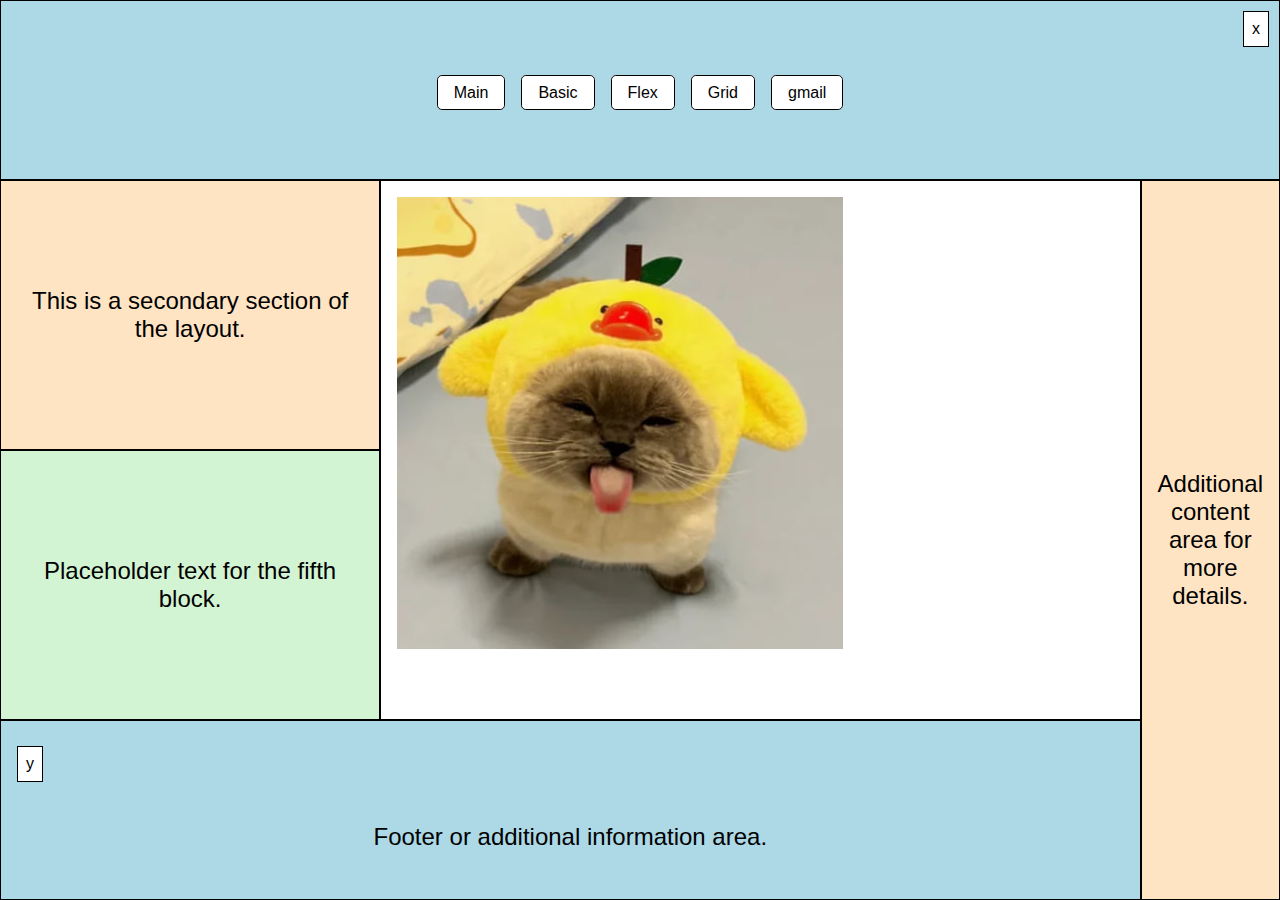
<file: index.html>
<!DOCTYPE html>
<html lang="en">
<head>
    <meta charset="UTF-8">
    <meta name="viewport" content="width=device-width, initial-scale=1.0">
    <title>Final Grid Layout</title>
    <link rel="stylesheet" href="styles.css">
</head>
<body>
    <div class="container">
        <div class="box box1">
            <div class="nav-menu">
                <ul>
                    <li><a href="./index.html">Main</a></li>
                    <li><a href="./basic.html">Basic</a></li>
                    <li><a href="./flex.html">Flex</a></li>
                    <li><a href="./grid.html">Grid</a></li>
                    <li><a href="./gmail.html">gmail</a></li>
                </ul>
            </div>
            <div class="inner-box boxX">x</div>
        </div>
        <div class="box box2">
            <p>This is a secondary section of the layout.</p>
        </div>
        <div class="box box3">
            <div class="image-container">
                <img src="./images/1.jpg" alt="Example Image" usemap="#image-map">
                <map name="image-map">
                    <area shape="rect" coords="0,0,1000,1000" href="https://www.youtube.com/watch?v=oHg5SJYRHA0" alt="Full Image Link" title="Click for more details">
                </map>
            </div>
        </div>
        <div class="box box4">
            <p>Additional content area for more details.</p>
        </div>
        <div class="box box5">
            <p>Placeholder text for the fifth block.</p>
        </div>
        <div class="box box6">
            <p>Footer or additional information area.</p>
            <div class="inner-box boxY">y</div>
        </div>
    </div>
</body>
</html>
</file>
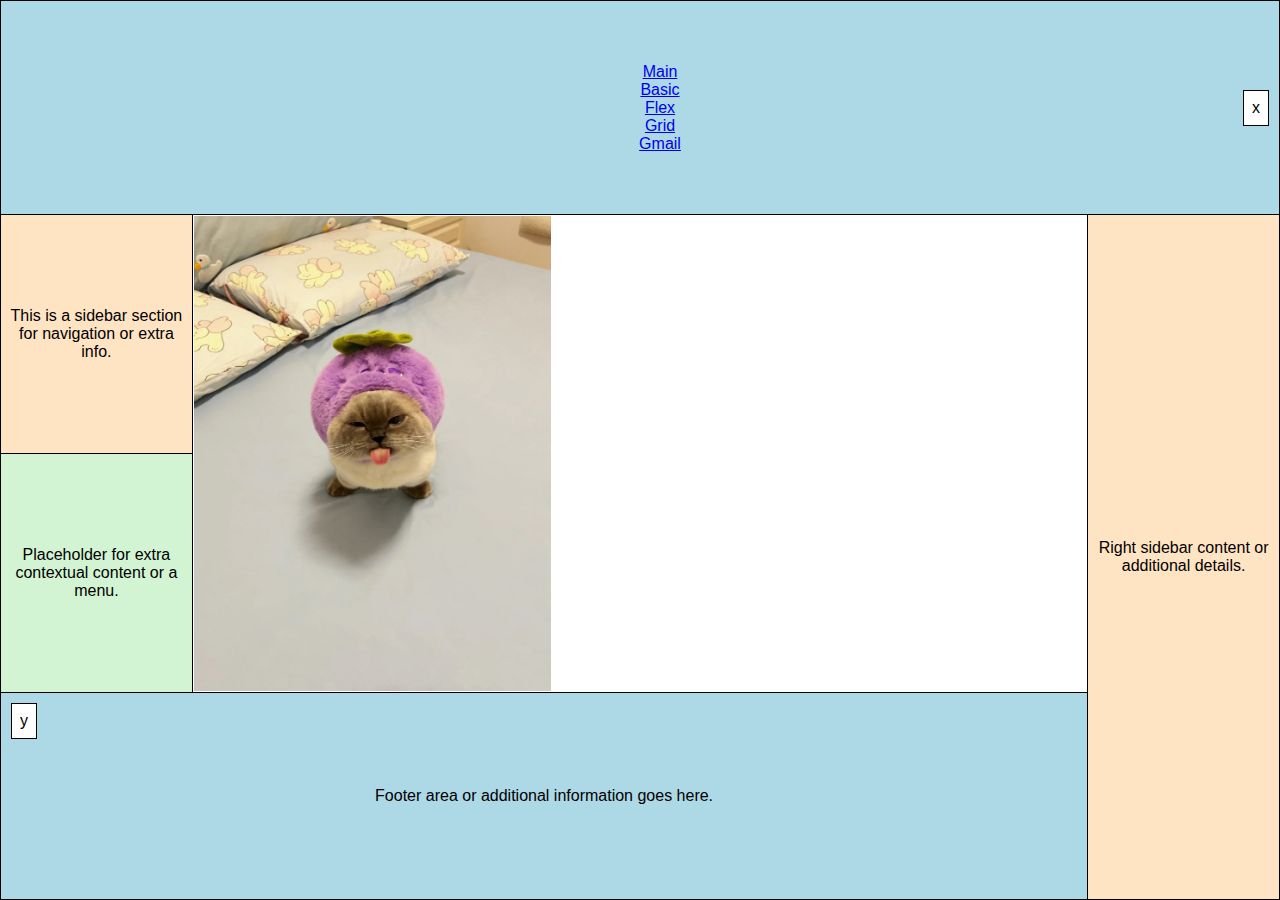
<file: basic.html>
<!DOCTYPE html>
<html lang="en">
<head>
    <meta charset="UTF-8">
    <meta name="viewport" content="width=device-width, initial-scale=1.0">
    <title>Table Layout</title>
    <link rel="stylesheet" href="basic.css">
</head>
<body>
    <table>
        <tr>
            <td colspan="3" class="box1">
                <div class="inner-box boxX">x</div>
                <nav class="nav-menu">
                    <ul>
                        <li><a href="./index.html">Main</a></li>
                        <li><a href="./basic.html">Basic</a></li>
                        <li><a href="./flex.html">Flex</a></li>
                        <li><a href="./grid.html">Grid</a></li>
                        <li><a href="./gmail.html">Gmail</a></li>
                    </ul>
                </nav>
            </td>
        </tr>
        <tr>
            <td class="left box2">
                <p>This is a sidebar section for navigation or extra info.</p>
            </td>
            <td rowspan="2" class="center box3">
                <div class="image-container">
                    <img src="./images/3.jpg" alt="Example Image" usemap="#image-map">
                    <map name="image-map">
                        <area shape="rect" coords="0,0,1000,1000" href="https://www.youtube.com/watch?v=oHg5SJYRHA0" alt="Full Image Link" title="Click for more details">
                    </map>
                </div>
            </td>
            <td rowspan="3" class="right box4">
                <p>Right sidebar content or additional details.</p>
            </td>
        </tr>
        <tr>
            <td class="left box5">
                <p>Placeholder for extra contextual content or a menu.</p>
            </td>
        </tr>
        <tr>
            <td colspan="2" class="box6">
                <p>Footer area or additional information goes here.</p>
                <div class="inner-box boxY">y</div>
            </td>
        </tr>
    </table>
</body>
</html>
</file>
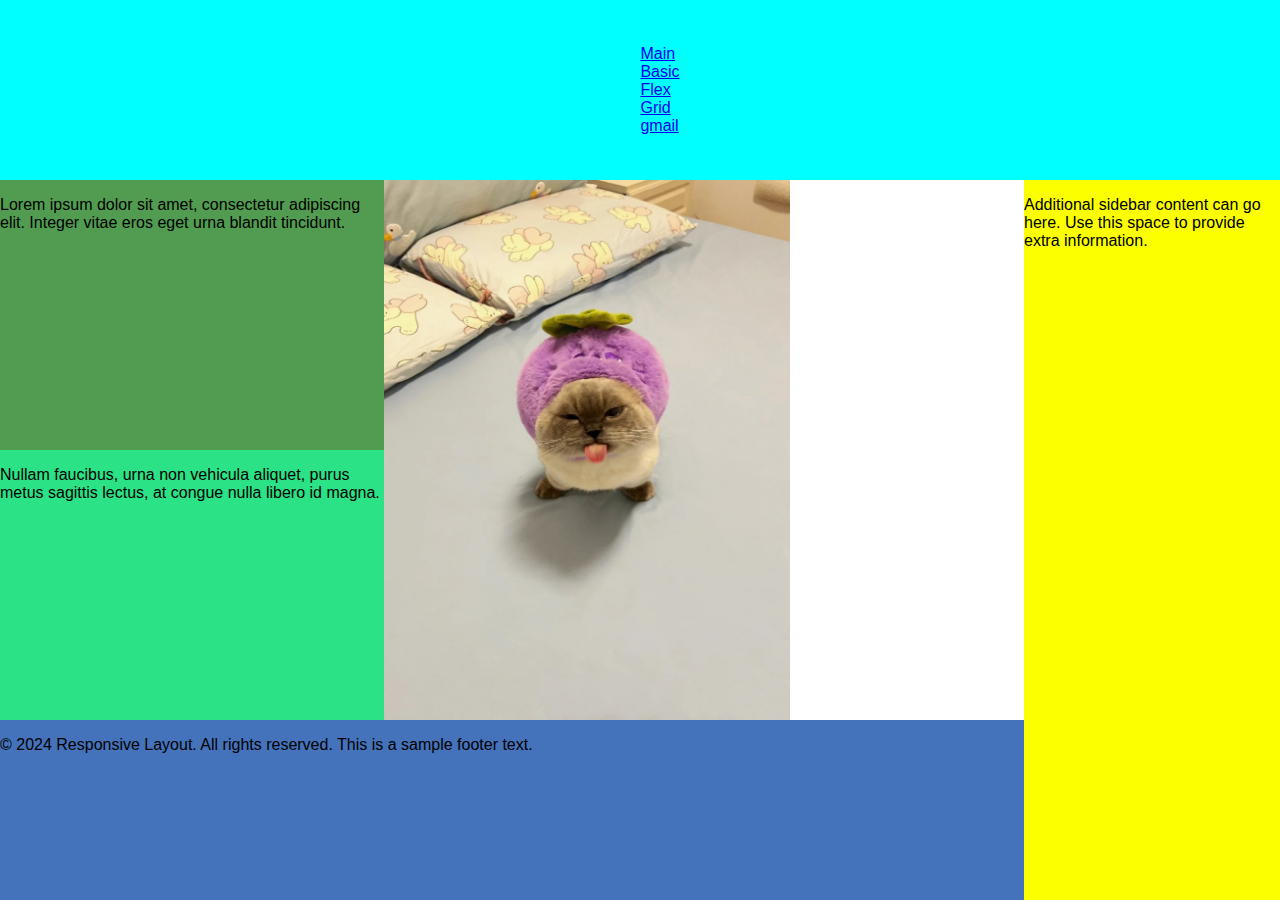
<file: flex.html>
<!DOCTYPE html>
<html lang="en">
<head>
    <meta charset="UTF-8">
    <meta name="viewport" content="width=device-width, initial-scale=1.0">
    <title>Responsive Layout</title>
    <link rel="stylesheet" href="flex.css">
</head>
<body>
    <div class="header">
        <nav class="navigation-menu">
            <ul>
                <li><a href="./index.html">Main</a></li>
                <li><a href="./basic.html">Basic</a></li>
                <li><a href="./flex.html">Flex</a></li>
                <li><a href="./grid.html">Grid</a></li>
                <li><a href="./gmail.html">gmail</a></li>
            </ul>
        </nav>
    </div>

    <div class="content">
        <div class="layout-left">
            <div class="center-section">
                <div class="center-left">
                    <div class="section-top">
                        <p>Lorem ipsum dolor sit amet, consectetur adipiscing elit. Integer vitae eros eget urna blandit tincidunt.</p>
                    </div>
                    <div class="section-bottom">
                        <p>Nullam faucibus, urna non vehicula aliquet, purus metus sagittis lectus, at congue nulla libero id magna.</p>
                    </div>
                </div>
                <div class="image-section">
                    <div class="image-container">
                        <img src="./images/3.jpg" alt="Example Image" usemap="#image-map">
                        <map name="image-map">
                            <area shape="circle" coords="224,290,15" href="https://www.youtube.com/watch?v=oHg5SJYRHA0" alt="Link 2">
                        </map>
                    </div>
                </div>
            </div>
            <div class="footer">
                <p>© 2024 Responsive Layout. All rights reserved. This is a sample footer text.</p>
            </div>
        </div>
        <div class="layout-right">
            <p>Additional sidebar content can go here. Use this space to provide extra information.</p>
        </div>
    </div>
</body>
</html>
</file>
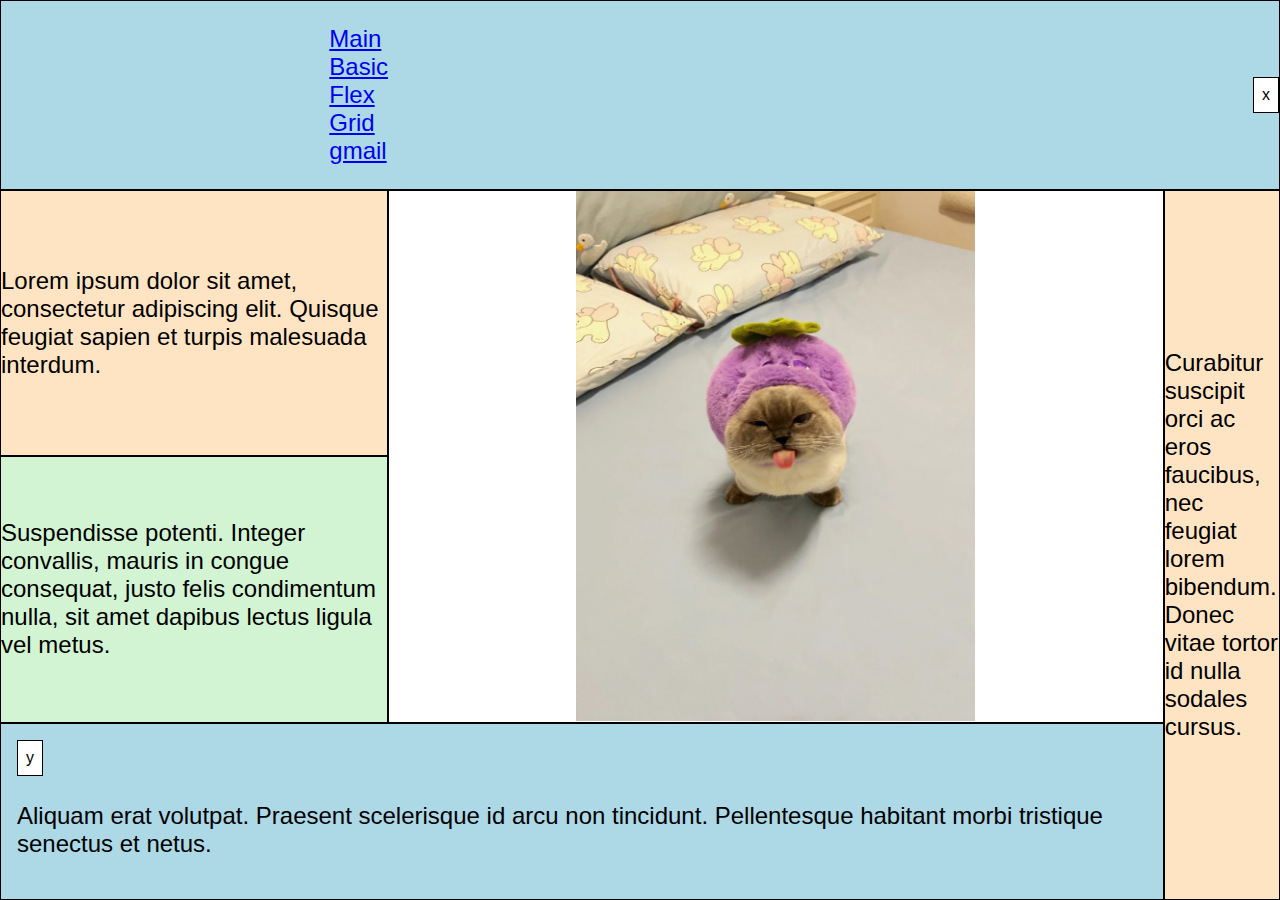
<file: grid.html>
<!DOCTYPE html>
<html lang="en">
<head>
    <meta charset="UTF-8">
    <meta name="viewport" content="width=device-width, initial-scale=1.0">
    <title>Final Grid Layout with Map</title>
    <link rel="stylesheet" href="grid.css">
</head>
<body>
    <div class="container">
        <div class="box box1">
            <nav class="nav-menu">
                <ul>
                    <li><a href="./index.html">Main</a></li>
                    <li><a href="./basic.html">Basic</a></li>
                    <li><a href="./flex.html">Flex</a></li>
                    <li><a href="./grid.html">Grid</a></li>
                    <li><a href="./gmail.html">gmail</a></li>
                </ul>
            </nav>
            <div class="inner-box boxX">x</div>
        </div>
        <div class="box box2">
            <p>Lorem ipsum dolor sit amet, consectetur adipiscing elit. Quisque feugiat sapien et turpis malesuada interdum.</p>
        </div>
        <div class="box box3">
            <div class="image-container">
                <img src="./images/3.jpg" alt="Example Image" usemap="#image-map">
                <map name="image-map">
                    <area shape="circle" coords="224,290,15" href="https://www.youtube.com/watch?v=oHg5SJYRHA0" alt="Link 2">
                </map>
            </div>
        </div>
        <div class="box box4">
            <p>Curabitur suscipit orci ac eros faucibus, nec feugiat lorem bibendum. Donec vitae tortor id nulla sodales cursus.</p>
        </div>
        <div class="box box5">
            <p>Suspendisse potenti. Integer convallis, mauris in congue consequat, justo felis condimentum nulla, sit amet dapibus lectus ligula vel metus.</p>
        </div>
        <div class="box box6">
            <p>Aliquam erat volutpat. Praesent scelerisque id arcu non tincidunt. Pellentesque habitant morbi tristique senectus et netus.</p>
            <div class="inner-box boxY">y</div>
        </div>
    </div>
</body>
</html>
</file>
<file: styles.css>
body {
    margin: 0;
    font-family: Arial, sans-serif;
    font-size: 16px;
}

ul 
{
    list-style: none;
}

.container {
    display: grid;
    grid-template-columns: 1fr 2fr 0.3fr;
    grid-template-rows: 1fr 1.5fr 1.5fr 1fr;
    height: 100vh;
    gap: 0;
    padding: 0;
}

.box {
    display: grid;
    place-items: center;
    font-size: 1.5rem;
    border: 0.3px solid #000;
    box-sizing: border-box;
    text-align: center;
    padding: 1rem;
}

.box1 {
    grid-column: 1 / 4;
    grid-row: 1;
    background-color: #add8e6;
    display: flex;
    justify-content: center; 
    align-items: center; 
    position: relative;
    flex-direction: column;
}

.nav-menu ul {
    display: flex;
    list-style: none;
    padding: 0;
    margin: 0;
    gap: 1rem;
}

.nav-menu ul li {
    margin: 0;
}

.nav-menu ul li a {
    text-decoration: none;
    font-size: 1rem;
    color: #000;
    padding: 0.5rem 1rem;
    border: 1px solid #000;
    border-radius: 0.3rem;
    background-color: #fff;
    transition: all 0.3s ease;
}

.nav-menu ul li a:hover {
    background-color: #000;
    color: #fff;
}

.boxX {
    position: absolute;
    top: 10px;
    right: 10px;
    background-color: #fff;
    border: 0.3px solid #000;
    padding: 0.5rem;
    font-size: 1rem;
}

.box2 {
    grid-column: 1;
    grid-row: 2;
    background-color: #ffe4c4;
}

.box5 {
    grid-column: 1;
    grid-row: 3;
    background-color: #d3f4d3;
}

.box3 {
    grid-column: 2;
    grid-row: 2 / 4;
    background-color: #ffffff;
}

.box4 {
    grid-column: 3;
    grid-row: 2 / 5;
    background-color: #ffe4c4;
}

.box6 {
    grid-column: 1 / 3;
    grid-row: 4;
    background-color: #add8e6;
    display: grid;
    grid-template-areas: "label";
    padding: 1rem;
}

.boxY {
    grid-area: label;
    justify-self: start;
    background-color: #fff;
    padding: 0.5rem;
    border: 0.3px solid #000;
    font-size: 1rem;
}

.image-container {
    position: relative;
    width: 100%;
    height: 100%;
    overflow: hidden;
}

.image-container img {
    max-width: 100%;
    max-height: 100%;
    display: block;
    object-fit: cover;
}

@media (max-width: 768px) {
    .container {
        grid-template-columns: 100px 1fr 100px;
        grid-template-rows: auto;
    }

    .box {
        font-size: 1rem;
    }

    .boxX, .boxY {
        font-size: 0.8rem;
        padding: 0.3rem;
    }

    .box1, .box6 {
        padding: 0.5rem;
    }
}
</file>
<file: basic.css>
body {
    margin: 0;
    padding: 0;
    font-family: Arial, sans-serif;
}

ul 
{
    list-style: none;
}

table {
    border-collapse: collapse;
    width: 100%;
    height: 100vh;
}

td {
    border: 1px solid #000;
    text-align: center;
    vertical-align: middle;
}

.left,
.right {
    width: 15%;
    background-color: #ffe4c4;
}

.center {
    width: 70%;
}

.box1 {
    background-color: #add8e6;
    height: 25%;
    position: relative;
}

.box2 {
    background-color: #ffe4c4;
    height: 25%;
}

.box3 {
    background-color: #fff;
    height: 50%;
}

.box4 {
    background-color: #ffe4c4;
}

.box5 {
    background-color: #d3f4d3;
    height: 25%;
}

.box6 {
    background-color: #add8e6;
    height: 25%;
    position: relative;
}

.inner-box {
    display: inline-block;
    padding: 0.5rem;
    background-color: #fff;
    border: 1px solid #000;
    font-size: 1rem;
}

.boxX {
    position: absolute;
    top: 50%;
    right: 10px;
    transform: translateY(-50%);
}

.boxY {
    position: absolute;
    top: 10px;
    left: 10px;
}

.image-container {
    position: relative;
    width: 40%;
    height: 40%;
    overflow: hidden;
    display: flex;
    justify-content: center;
    align-items: center;
}

.image-container img {
    max-width: 100%;
    max-height: 100%;
    display: block;
    object-fit: cover;
}

area {
    cursor: pointer;
}
</file>
<file: flex.css>
body, html {
    margin: 0;
    padding: 0;
    font-family: Arial, sans-serif;
}

ul 
{
    list-style: none;
}

.header {
    width: 100vw;
    height: 20vh;
    background-color: aqua;
    display: flex;
    justify-content: center;
    align-items: center;
}

.content {
    display: flex;
    flex-direction: row;
}

.layout-left {
    display: flex;
    flex-direction: column;
    width: 80vw;
}

.center-section {
    display: flex;
    flex-direction: row;
    width: 100%;
    height: 60vh;
}

.center-left {
    display: flex;
    flex-direction: column;
}

.section-top, .section-bottom {
    width: 30vw;
    height: 30vh;
}

.section-top {
    background-color: rgb(81, 156, 81);
}

.section-bottom {
    background-color: rgb(43, 226, 134);
}

.image-section {
    width: 50vw;
    height: 60vh;
}

.footer {
    height: 20vh;
    width: 100%;
    background-color: rgb(68, 115, 187);
}

.layout-right {
    width: 20vw;
    height: 80vh;
    background-color: rgb(251, 255, 0);
}

.image-container {
    position: relative;
    width: 100%;
    height: 100%;
    overflow: hidden;
}

.image-container img {
    max-width: 100%;
    max-height: 100%;
    display: block;
    object-fit: cover;
}
</file>
<file: grid.css>
body {
    margin: 0;
    font-family: Arial, sans-serif;
    font-size: 16px;
}

ul 
{
    list-style: none;
}

.container {
    display: grid;
    grid-template-columns: 1fr 2fr 0.3fr;
    grid-template-rows: 1fr 1.5fr 1.5fr 1fr;
    height: 100vh;
    gap: 0;
    padding: 0;
}

.box {
    display: grid;
    place-items: center;
    font-size: 1.5rem;
    border: 0.3px solid #000;
    box-sizing: border-box;
}

.box1 {
    grid-column: 1 / 4;
    grid-row: 1;
    background-color: #add8e6;
    display: grid;
    grid-template-areas: "content button";
    align-items: center;
}

.boxX {
    grid-area: button;
    justify-self: end;
    background-color: #fff;
    padding: 0.5rem;
    border: 0.3px solid #000;
    font-size: 1rem;
}

.box2 {
    grid-column: 1;
    grid-row: 2;
    background-color: #ffe4c4;
}

.box5 {
    grid-column: 1;
    grid-row: 3;
    background-color: #d3f4d3;
}

.box3 {
    grid-column: 2;
    grid-row: 2 / 4;
    background-color: #ffffff;
    display: grid;
    align-items: center;
    justify-content: center;
}

.image-container {
    position: relative;
    width: 100%;
    height: 100%;
    overflow: hidden;
}

.image-container img {
    max-width: 100%;
    max-height: 100%;
    display: block;
    object-fit: cover;
}

.box4 {
    grid-column: 3;
    grid-row: 2 / 5;
    background-color: #ffe4c4;
}

.box6 {
    grid-column: 1 / 3;
    grid-row: 4;
    background-color: #add8e6;
    display: grid;
    grid-template-areas: "label";
    padding: 1rem;
}

.boxY {
    grid-area: label;
    justify-self: start;
    background-color: #fff;
    padding: 0.5rem;
    border: 0.3px solid #000;
    font-size: 1rem;
}

@media (max-width: 768px) {
    .container {
        grid-template-columns: 100px 1fr 100px;
        grid-template-rows: auto;
    }

    .box {
        font-size: 1rem;
    }

    .boxX, .boxY {
        font-size: 0.8rem;
        padding: 0.3rem;
    }

    .box1, .box6 {
        padding: 0.5rem;
    }
}
</file>
